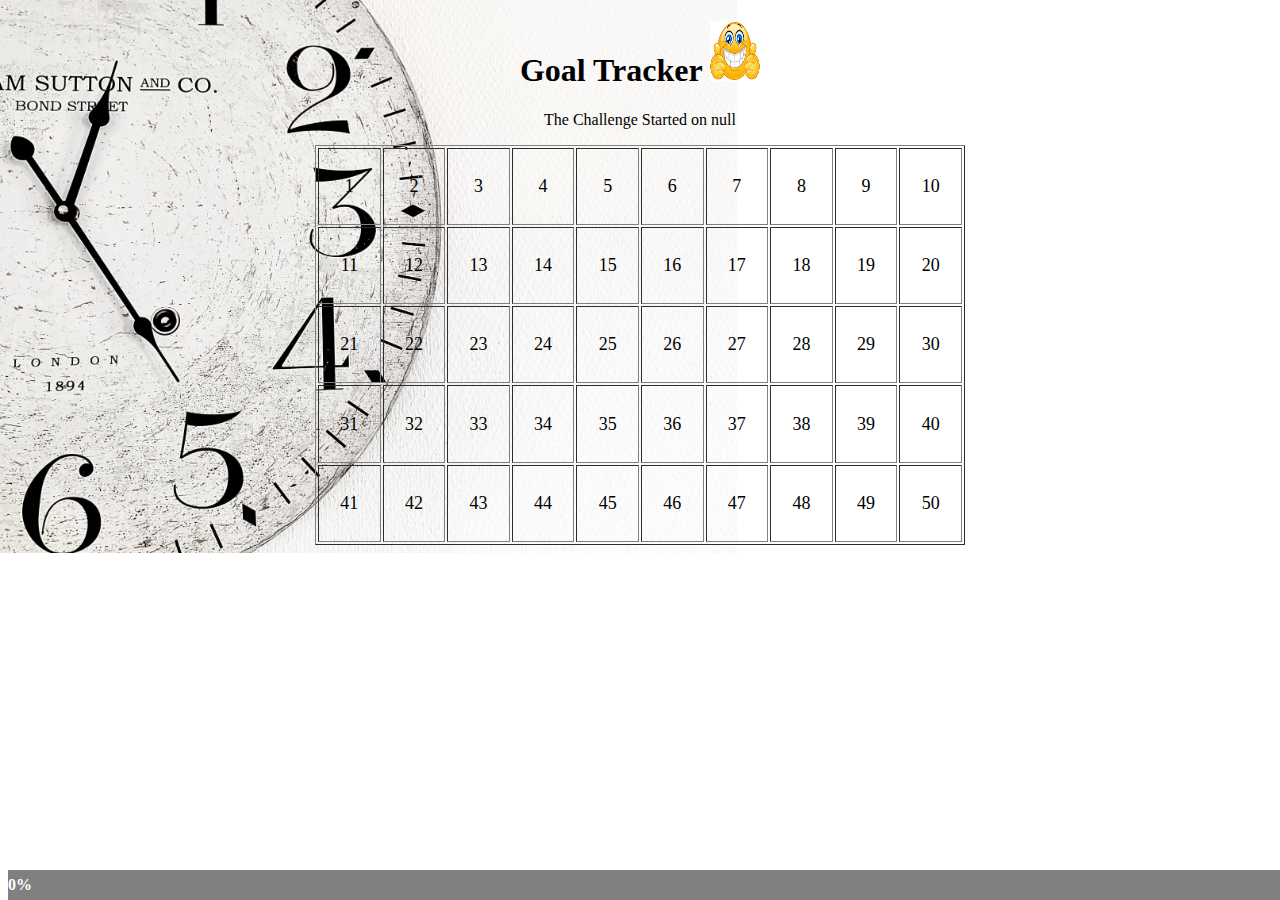
<file: index.html>
<!DOCTYPE html>
<html>
<head>
    <meta charset='utf-8'>
    <meta http-equiv='X-UA-Compatible' content='IE=edge'>
    <title>Simple Goal Tracking app</title>
    <meta name="viewport" content="user-scalable=no, initial-scale=1, maximum-scale=1, minimum-scale=1" />
    <link rel='stylesheet' type='text/css' media='screen' href='main.css'>
    <link rel="stylesheet" href="https://cdn.jsdelivr.net/npm/bootstrap@5.1.3/dist/css/bootstrap.min.css" integrity="sha384-1BmE4kWBq78iYhFldvKuhfTAU6auU8tT94WrHftjDbrCEXSU1oBoqyl2QvZ6jIW3" crossorigin="anonymous">
    <script src='confetti.js'></script>
</head>
<body>
    <h1>Goal Tracker <img src="images/smile.jpg" height="60" width="50"/></h1>
    <table border=1 width=650px height=400px class="center disable-select table-responsive" id="table" class="table-responsive">
        <script>
            var rows = 5
            var cols = 10
            var counter = 1
            for (var row=1; row <=rows; row++){
                document.write("<tr>");
                for(var col=1; col<=cols; col++){
                    document.write("<td id="+counter+">" +counter + "</td>");
                    counter += 1;
                }
                document.write("</tr>");
            }
            document.write("<p id=start_date></p>")
            document.write("<div id=myProgress>");
            document.write("<div id=myBar>00%");
            document.write("</div>");
            
            
            var table = document.querySelector('#table')
                var selectedCells = table.getElementsByClassName('selected')
                table.addEventListener('click', function (e) {
                    var td = e.target
                    if (td.tagName !== 'TD') {
                        return
                    }
                    if(td.classList.contains('selected'))
                    {
                        td.classList.remove('selected')
                        localStorage.removeItem(td.id)
                        //Updating Progress Bar
                        allSelectedCells = document.querySelectorAll('.selected').length;
                        progressBar();
                        exit;
                    }
                    
                    td.className = 'selected';
                    allSelectedCells = document.querySelectorAll('.selected').length;
                    progressBar();
                    localStorage.setItem(td.id, td.className)
                    id = td.id;
                    class_list=td.classList;
                    if (allSelectedCells == 1)
                    {
                    var today = new Date();
                    var dd = String(today.getDate()).padStart(2, '0');
                    var mm = String(today.getMonth() + 1).padStart(2, '0'); //January is 0!
                    var yyyy = today.getFullYear();
                    today = mm + '/' + dd + '/' + yyyy;
                    localStorage.setItem("starting_date", today)
                    document.getElementById("start_date").innerHTML = "The Challenge Started on" + " "+ localStorage.getItem("starting_date")
                    }
                    function progressBar()
                    {
                    var elem = document.getElementById("myBar");
                    width=0;
                    step =100/ (counter - 1);
                    for (var i=0; i<=allSelectedCells; i++)
                    {
                    elem.style.width = width + "%";
                    elem.innerHTML = width + "%";
                    width+=step;
                    } 
                    if (width==102)
                    {
                        startConfetti();
                        setTimeout(stopConfetti, 2000);

                    }
                    }
                }) 
                window.addEventListener('load', (event) => {
                    document.getElementById("start_date").innerHTML = "The Challenge Started on" + " "+ localStorage.getItem("starting_date")
                    for(var a=1; a<=50; a++)
                    {
                        getting_class = localStorage.getItem(a)
                        document.getElementById(a).className = getting_class
                        
                    }
                    allSelectedCells = document.querySelectorAll('.selected').length;
                    var elem = document.getElementById("myBar");
                    width=0;
                    step =100/ (counter - 1);
                    for (var i=0; i<=allSelectedCells; i++)
                    {
                    elem.style.width = width + "%";
                    elem.innerHTML = width + "%";
                    width+=step;
                    } 
                
                
            });
        </script>
    </table>
</body>
</html>
</file>
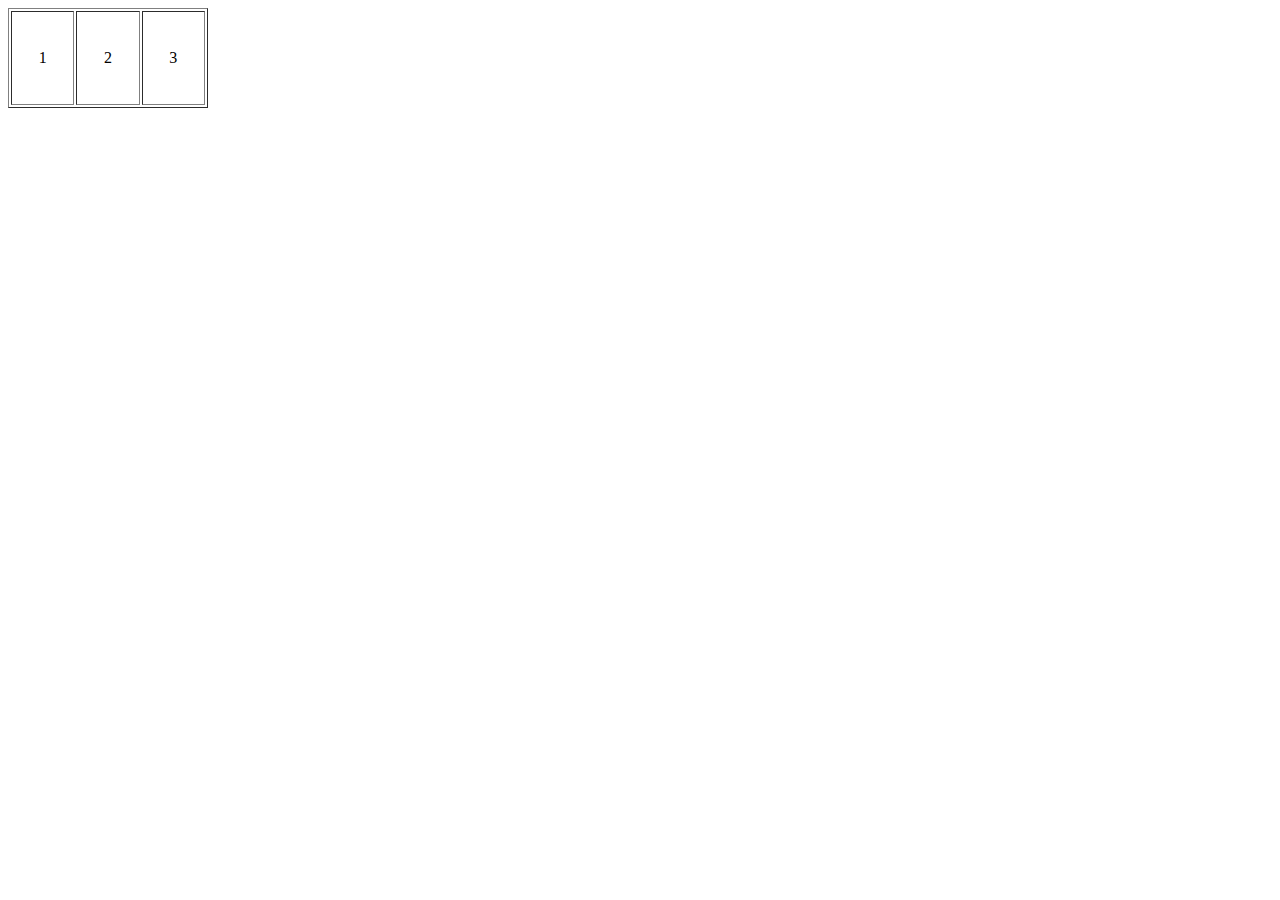
<file: test.html>
<html>
    <head>
        <title>
            Title
        </title>
        <style>
            html{
                text-align:center;
            }
            table{
                text-align:center;
            }
            td.selected {
             background-color: rgb(37, 240, 115);
            }
        </style>
    </head>
    <body>
        <table border="1" width="200px" height="100px" id="table">
            <tr>
                <td id="1">1</td>
                <td id="2">2</td>
                <td id="3">3</td>
            </tr>
        </table>
        <script>
            var table = document.querySelector('#table')
                var selectedCells = table.getElementsByClassName('selected')
                table.addEventListener('click', function (e) {
                    var td = e.target
                    if (td.tagName !== 'TD') {
                        return
                    }
                    if(td.classList.contains('selected'))
                    {
                        td.classList.remove('selected')
                        localStorage.removeItem(td.id)
                        exit;
                    }
                    td.className = td.className + " " + 'selected';
                    localStorage.setItem(td.id, td.className)
                    
                })
                window.addEventListener('load', (event) => {
                firstclass = 
                getting_class = localStorage.getItem(1)
                document.getElementById("1").className = " " + getting_class;
                
                });
        </script>
    </body>
</html>
</file>
<file: main.css>
body{
  background-position: fixed;
  background-image:url("images/bg.jpg");
  background-size:contain;
  background-repeat: no-repeat;
  height: 100%;
  overflow-y: hidden;
  max-height: 100vh;
  
}

table{
    table-layout:fixed;
    text-align: center;
    font-family: 'Cambria';
    font-size:18px;
    
}
.center {
    margin-left: auto;
    margin-right: auto;
  }
  h1{
      text-align: center;
  }
  td.selected {
    background-color: rgb(37, 240, 115);
  }
  .disable-select {
    user-select: none; /* supported by Chrome and Opera */
   -webkit-user-select: none; /* Safari */
   -khtml-user-select: none; /* Konqueror HTML */
   -moz-user-select: none; /* Firefox */
   -ms-user-select: none; /* Internet Explorer/Edge */
}
.deselect-td
{
    background-color: none;
}
#saveButton
{
    height : 35px;
    width : 200px;
    font-family : 'Cambria';
    border-radius : 30%;
    margin-left: 45%;
    margin-top: 28%;
    position: absolute;
    background-color:lightskyblue;
    font-weight: bold;
    
    
}
#myProgress {
    position: absolute;
    width: 100%;
    background-color: grey;
    bottom:0;
  }
  
#myBar {
    width: 0%;
    background-color: #04AA6D;
    height: 30px;
    text-align:center;
    color:white;
    line-height: 30px; 
    font-weight: bold;

  }
  #start_date
  {
    text-align:center;
    font-family: Cambria;
  }
</file>
